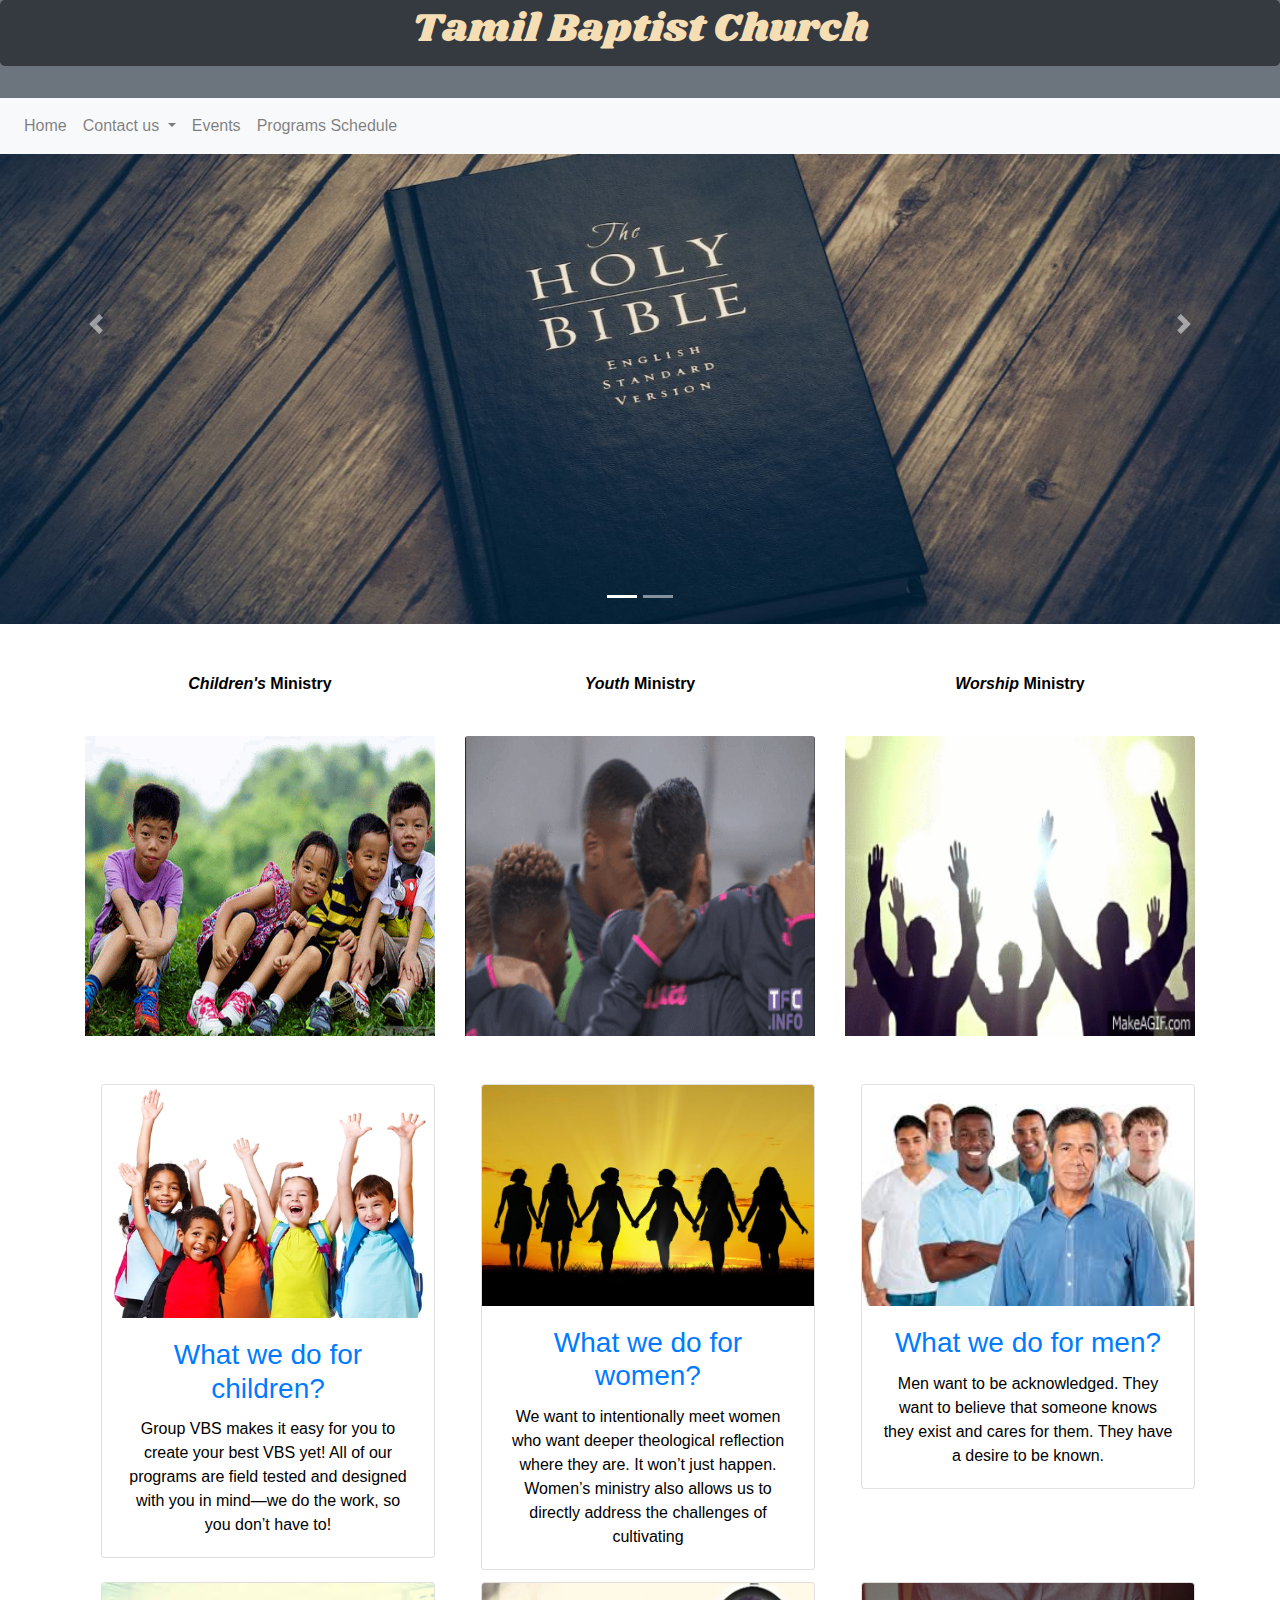
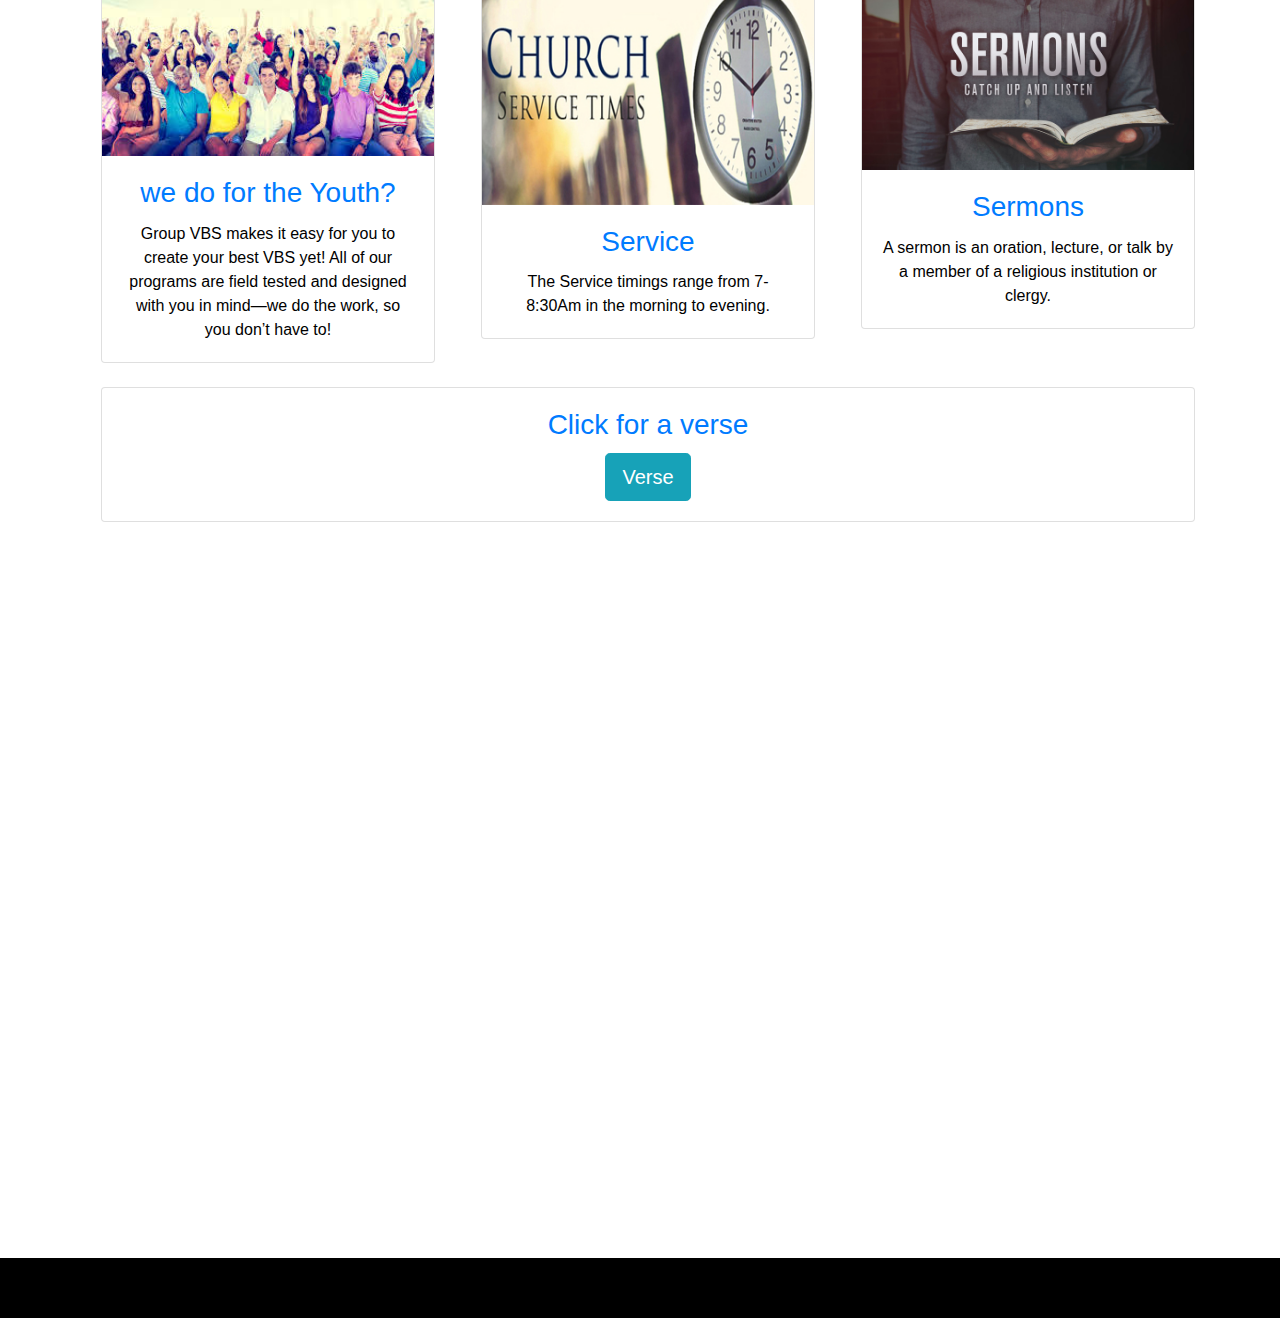
<file: Assignment1/index.html>
<!DOCTYPE html>
<html lang="en">

<head>
    <meta charset="utf-8">
    <meta http-equiv="X-UA-Compatible" content="IE=edge">
    <meta name="viewport" content="width=device-width, initial-scale=1">
    <!-- The above 3 meta tags *must* come first in the head; any other head content must come *after* these tags -->
    <title>
        TBC </title>

    <link rel="stylesheet" href="https://maxcdn.bootstrapcdn.com/bootstrap/4.1.0/css/bootstrap.min.css">
    <script src="https://ajax.googleapis.com/ajax/libs/jquery/3.3.1/jquery.min.js"></script>
    <script src="https://cdnjs.cloudflare.com/ajax/libs/popper.js/1.14.0/umd/popper.min.js"></script>
    <script src="https://maxcdn.bootstrapcdn.com/bootstrap/4.1.0/js/bootstrap.min.js"></script>
    <link rel="Stylesheet" href="vs13.css" />
    <link href="https://fonts.googleapis.com/css?family=Shrikhand" rel="stylesheet">
    <link rel="stylesheet" href="https://use.fontawesome.com/releases/v5.1.0/css/all.css" integrity="sha384-lKuwvrZot6UHsBSfcMvOkWwlCMgc0TaWr+30HWe3a4ltaBwTZhyTEggF5tJv8tbt"
        crossorigin="anonymous">



</head>

<body>
    <!-- Jumbotron-->
    <header>
    <div class="head fixed-top bg-secondary">

        <div class="jumbotron text-center bg-dark">
            <h1 class="text-center"  style="font-family: 'Shrikhand', cursive; color: wheat">
               <abbr> Tamil Baptist Church </abbr>
            </h1>

        </div>
        <!--Navigation bar-->
        <nav class="navbar navbar-expand-sm bg-light navbar-light">
            <button class="navbar-toggler navbar-toggler-right" type="button" data-toggle="collapse" data-target="#navbarResponsive"
                aria-controls="navbarResponsive" aria-expanded="false" aria-label="Toggle navigation">
                Menu
                <i class="fa fa-bars"></i>
            </button>
            <div class="collapse navbar-collapse" id="navbarResponsive">

                <ul class="navbar-nav">

                    <li class="nav-item">
                        <a class="nav-link" href="#" id="navbardrop">
                            Home
                        </a>

                    </li>

                    <li class="nav-item dropdown">
                        <a class="nav-link dropdown-toggle" href="#" id="navbardrop1" data-toggle="dropdown">
                            Contact us </a>


                        <div class="dropdown-menu">


                            <a class="dropdown-item" href="#">History</a>

                            <a class="dropdown-item" href="#">Sponsers</a>


                        </div>
                    </li>

                    <li class="nav-item">
                        <a class="nav-link" href="#" id="navbardrop2">
                            Events
                        </a>

                    </li>
                    <li class="nav-item">
                        <a class="nav-link" href="#" id="navbardrop3">
                            Programs Schedule
                        </a>

                    </li>

                </ul>

            </div>
        </nav>
        
    </div>
</header>
    <br>

    <!--Carousel View-->
    <section>
    <div id="demo" class="carousel slide" data-ride="carousel">
        <!-- Indicators -->
        <ul class="carousel-indicators">
            <li data-target="#demo" data-slide-to="0" class="active"></li>
            <li data-target="#demo" data-slide-to="1"></li>
        </ul>

        <!-- The slideshow -->
        <div class="carousel-inner">
            <div class="carousel-item active">
                <img src="bibl.jpg" alt="Los Angeles">
            </div>
            <div class="carousel-item">
                <img src="nechild.jpg" alt="Chicago">
            </div>

        </div>

        <!-- Left and right controls -->
        <a class="carousel-control-prev" href="#demo" data-slide="prev">
            <span class="carousel-control-prev-icon"></span>
        </a>
        <a class="carousel-control-next" href="#demo" data-slide="next">
            <span class="carousel-control-next-icon"></span>
        </a>

    </div> <br><br>
</section>



    <!--Overview-->

    <div class="container">
        <div class="row">

            <div class="col-sm-4">
                <div class="cardit">
                    <a href="https://www.acacamps.org/">

                        <p> <strong> <em>Children's </em> Ministry </strong>
                        </p>
                        <br>
                        <img class="card-img-top" width="300" height="300" src="img/sunday.gif" alt="Image not available">
                    </a>
                </div>
            </div>

            <div class="col-sm-4">
                <div class="cardit">
                    <a href="https://www.acacamps.org/">
                        <p> <strong> <em> Youth</em> Ministry </strong> </p>
                        <br>
                        <img class="card-img-top" width="300" height="300" src="img/jason.gif" alt="Image not available">
                    </a>
                </div>
            </div>
            <div class="col-sm-4">
                <div class="cardit">
                    <a href="http://worshipministry.com/">
                        <p><strong> <em>Worship</em> Ministry </strong></p>
                        <br>
                        <img class="card-img-top" width="300" height="300" src="img/wor.gif" alt="Image not available">
                    </a>
                </div>
            </div>

        </div>
    </div>
    <br>
    <br>


    <!--Description-->

    <div class="container">
        <div class="row">
            <div class="col-sm-4">
                <div class="card ml-3 mb-4">
                        <a href="https://www.acacamps.org/">
                    <img class="card-img-top" src="img/child.jpg " alt="Image not available"></a>
                    <div class="card-body">
                        <h3 class="card-title text-primary">What we do for children?</h3>
                        <p class="card-text">Group VBS makes it easy for you to create your best VBS yet! All of our programs are field tested
                            and designed with you in mind—we do the work, so you don’t have to! </p>
                        
                        </div>
                </div>
            </div>

            <div class="col-sm-4">
                <div class="card ml-3">
                        <a href="https://www.acacamps.org/">
                    <img class="card-img-top" src="img/women.jpg " alt="Image not available"></a>
                    <div class="card-body">
                        <h3 class="card-title text-primary"> What we do for women?</h3>
                        <p class="card-text">We want to intentionally meet women who want deeper theological reflection where they are. It won’t
                            just happen. Women’s ministry also allows us to directly address the challenges of cultivating
                            </p>
                        
                        </div>
                </div>
            </div>

            <div class="col-sm-4">
                <div class="card ml-3">
                        <a href="http://worshipministry.com/">
                    <img class="card-img-top" src="img/men.jpg " alt="Image not available"></a>
                    <div class="card-body">
                        <h3 class="card-title text-primary"> What we do for men?</h3>
                        <p class="card-text"> Men want to be acknowledged. They want to believe that someone knows they exist and cares for them.
                            They have a desire to be known. </p>
                    </div>
                </div>
            </div>
        </div>
    </div>
    <!--Youth-->
    <div class="container">
        <div class="row">
            <div class="col-sm-4">
                <div class="card ml-3 mb-4">
                    <img class="card-img-top" src="img/youth3.jpeg" alt="Image not available">
                    <div class="card-body">
                        <h3 class="card-title text-primary">we do for the Youth?</h3>
                        <p class="card-text">Group VBS makes it easy for you to create your best VBS yet! All of our programs are field tested
                            and designed with you in mind—we do the work, so you don’t have to! </p>
                    </div>
                </div>
            </div>
            <!--Services-->
            <div class="col-sm-4">
                <div class="card ml-3">
                        

                    <img class="card-img-top" src="img/service1.jpg " alt="Image not available">
                    <div class="card-body">
                            <a href="http://www.cham.org/for-health-professionals/residency-and-fellowship-at-the-children-s-hospital-at-montefiore/fellowship">  <h3 class="card-title text-primary"> Service</h3></a>
                        <p class="card-text">The Service timings range from 7-8:30Am in the morning to evening. </p>
                    
                    </div>
                </div>
            </div>
            <!--Sermons-->

            <div class="col-sm-4">
                <div class="card ml-3">
                       
                    <img class="card-img-top" src="img/sermonss.jpeg " alt="Image not available">
                    <div class="card-body">
                            <a href="http://www.morsestreetbaptistchurch.org/men-s-fellowship.html">
                        <h3 class="card-title text-primary"> Sermons</h3> </a>
                        <p class="card-text"> A sermon is an oration, lecture, or talk by a member of a religious institution or clergy. </p>
                    
                    </div>
                </div>
            </div>
        </div>
    </div>



  

    <!--Modal-->
    <div class="container mb-3">
        <div class="row">
            <div class="col-sm-12">
                <div class="card ml-3">
                    <div class="card-body">
                        <h3 class="card-title text-primary"> Click for a verse</h3>

                        <div class="tab-pane" id="MODAL" role="tabpanel" >

                            <div class="row">
                                <div class="col-sm-12 text-center">
                                    <button type="button" class="btn btn-info btn-lg" data-toggle="modal" data-target="#myModal">Verse</button>
                                </div>
                                <div id="myModal" class="modal fade" role="dialog">
                                    <div class="modal-dialog modal-sm">
                                        <div class="modal-content">
                                            <div class="">
                                                <button type="button" class="close" data-dismiss="modal">&times;</button>
                                              
                                            </div>
                                            <div class="modal-body">
                                                <p>The Lord is my Shepherd i shall not want.</p>
                                            </div>
                                            <div class="modal-footer">
                                                <button type="button" class="btn btn-default" data-dismiss="modal">Close</button>
                                            </div>
                                        </div>

                                    </div>
                                </div>
                            </div>



                        </div>
                    </div>
                    <!-- <div class="embed-responsive embed-responsive-16by9">
                                        <iframe class="embed-responsive-items" src="https://www.google.com/maps/embed?pb=!1m18!1m12!1m3!1d15554.83856642011!2d77.62224711589982!3d12.926374218195146!2m3!1f0!2f0!3f0!3m2!1i1024!2i768!4f13.1!3m3!1m2!1s0x3bae14607e8e5631%3A0x45e9381902969a6e!2sKoramangala+Industrial+Layout%2C+Koramangala+1A+Block%2C+Koramangala+3+Block%2C+Koramangala%2C+Bengaluru%2C+Karnataka+560034!5e0!3m2!1sen!2sin!4v1530774091710" width="600" height="450" frameborder="0" style="border:0" allowfullscreen></iframe>
                                </div> -->
                </div>
            </div>
        </div>


    </div>
   
    <!--Map-->
    <div class="embed-responsive embed-responsive-16by9">
            <iframe class="embed-responsive-items" src="https://www.google.com/maps/embed?pb=!1m18!1m12!1m3!1d15554.271509961984!2d77.62341622885275!3d12.935471716572167!2m3!1f0!2f0!3f0!3m2!1i1024!2i768!4f13.1!3m3!1m2!1s0x3bae144ed898fc2d%3A0x1681f38e8c00ae56!2sKoramangala%2C+Bengaluru%2C+Karnataka!5e0!3m2!1sen!2sin!4v1530786219133" width="1900" height="450" frameborder="0" style="border:0" allowfullscreen></iframe>
    </div> 
    
    <!--Footer-->

    <footer>
        <div class="col-sm-12" style="background-color :black">

            <p class="text-center">

                <i class="fab fa-facebook-square"></i>
                <i class="fab fa-google-plus"></i>
                <i class="fab fa-linkedin-in"></i>
                <i class="fab fa-twitter"></i>
            </p>
        </div>


    </footer>



</body>

</html>
</file>
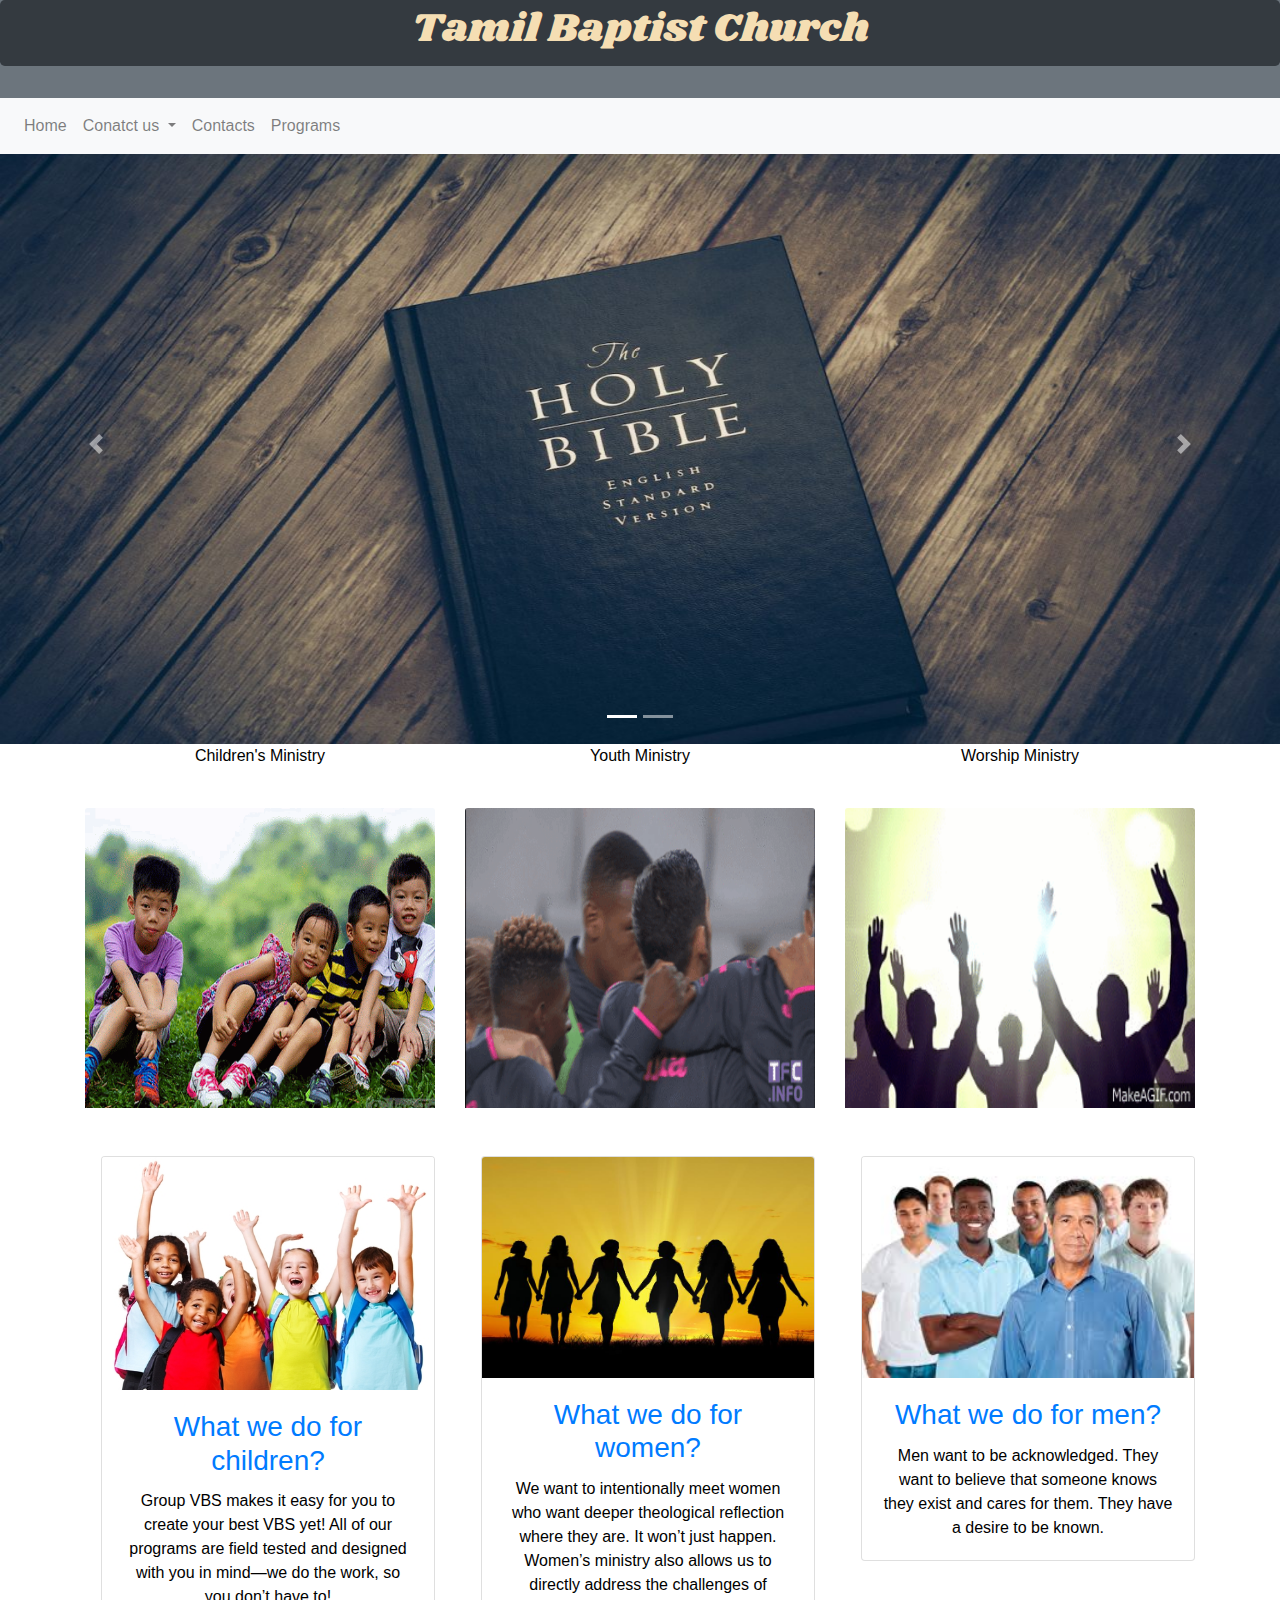
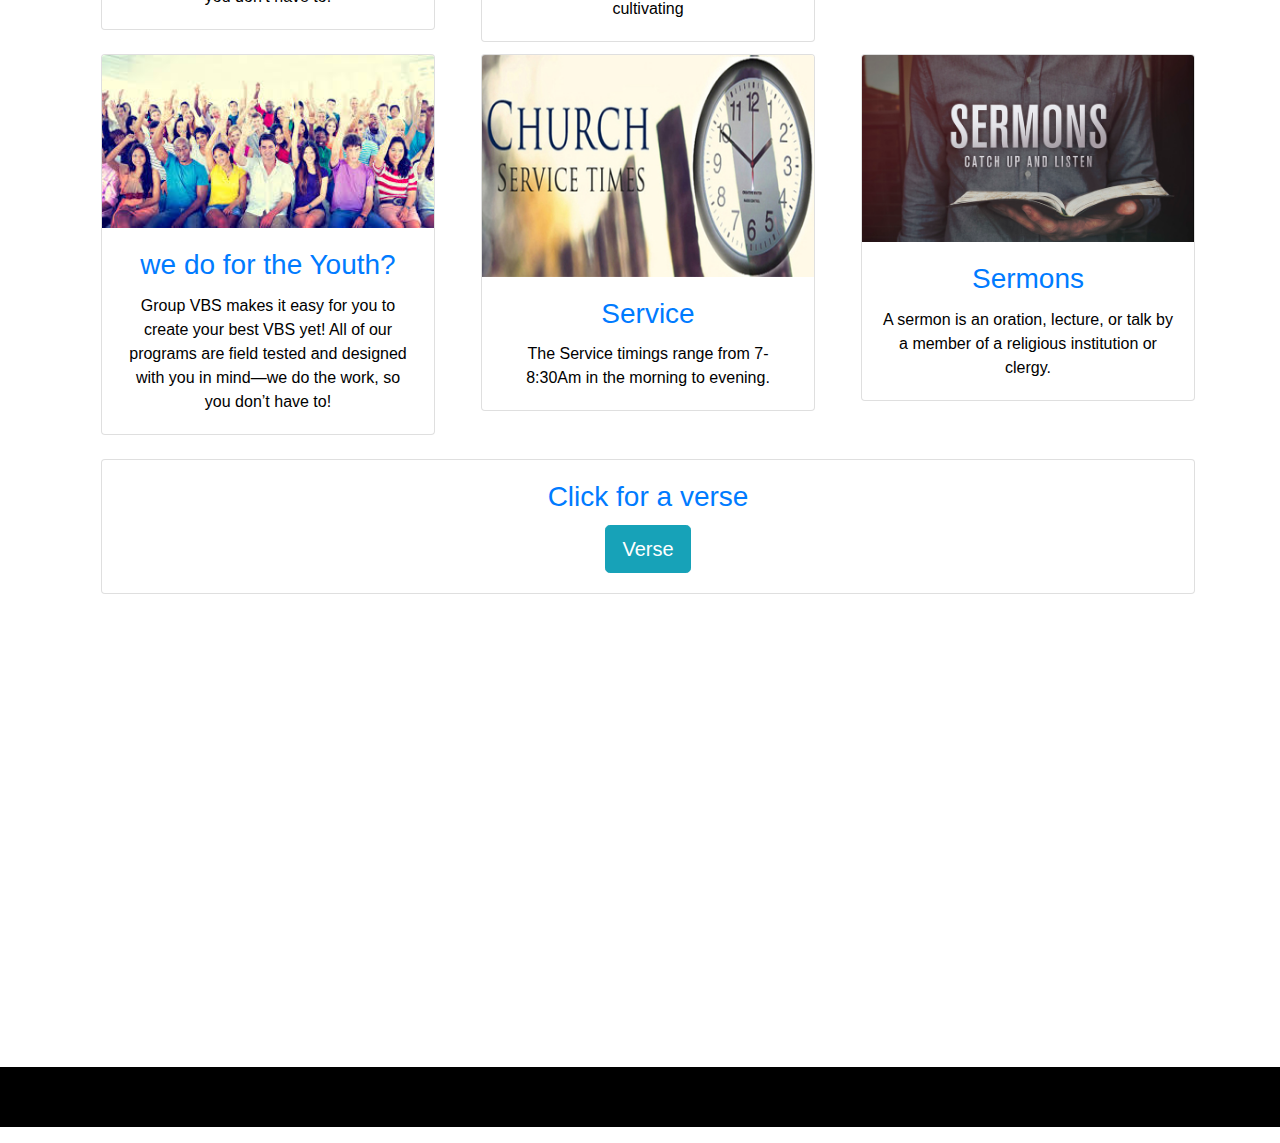
<file: Assignment1/jason.html>
<!DOCTYPE html>
<html lang="en">

<head>
    <meta charset="utf-8">
    <meta http-equiv="X-UA-Compatible" content="IE=edge">
    <meta name="viewport" content="width=device-width, initial-scale=1">
    <!-- The above 3 meta tags *must* come first in the head; any other head content must come *after* these tags -->
    <title>TBC</title>

    <link rel="stylesheet" href="https://maxcdn.bootstrapcdn.com/bootstrap/4.1.0/css/bootstrap.min.css">
    <script src="https://ajax.googleapis.com/ajax/libs/jquery/3.3.1/jquery.min.js"></script>
    <script src="https://cdnjs.cloudflare.com/ajax/libs/popper.js/1.14.0/umd/popper.min.js"></script>
    <script src="https://maxcdn.bootstrapcdn.com/bootstrap/4.1.0/js/bootstrap.min.js"></script>
    <link rel="Stylesheet" href="vs13.css" />
    <link href="https://fonts.googleapis.com/css?family=Shrikhand" rel="stylesheet">
    <link rel="stylesheet" href="https://use.fontawesome.com/releases/v5.1.0/css/all.css" integrity="sha384-lKuwvrZot6UHsBSfcMvOkWwlCMgc0TaWr+30HWe3a4ltaBwTZhyTEggF5tJv8tbt"
        crossorigin="anonymous">



</head>

<body>
    <!-- Jumbotron-->
    <div class="head fixed-top bg-secondary">

        <div class="jumbotron text-center bg-dark">
            <h1 class="text-center"  style="font-family: 'Shrikhand', cursive; color: wheat">
                Tamil Baptist Church
            </h1>

        </div>
        <!--Navigation bar-->
        <nav class="navbar navbar-expand-sm bg-light navbar-light">
            <button class="navbar-toggler navbar-toggler-right" type="button" data-toggle="collapse" data-target="#navbarResponsive"
                aria-controls="navbarResponsive" aria-expanded="false" aria-label="Toggle navigation">
                Menu
                <i class="fa fa-bars"></i>
            </button>
            <div class="collapse navbar-collapse" id="navbarResponsive">

                <ul class="navbar-nav">

                    <li class="nav-item">
                        <a class="nav-link" href="#" id="navbardrop">
                            Home
                        </a>

                    </li>

                    <li class="nav-item dropdown">
                        <a class="nav-link dropdown-toggle" href="#" id="navbardrop1" data-toggle="dropdown">
                            Conatct us </a>


                        <div class="dropdown-menu">


                            <a class="dropdown-item" href="#">History</a>

                            <a class="dropdown-item" href="#">Sponsers</a>


                        </div>
                    </li>

                    <li class="nav-item">
                        <a class="nav-link" href="#" id="navbardrop2">
                            Contacts
                        </a>

                    </li>
                    <li class="nav-item">
                        <a class="nav-link" href="#" id="navbardrop3">
                            Programs
                        </a>

                    </li>

                </ul>

            </div>
        </nav>
    </div>
    <br>
    <br>
    <br>
    <br>
    <br>
    <br>
    <!--Carousel View-->
    <div id="demo" class="carousel slide" data-ride="carousel">
        <!-- Indicators -->
        <ul class="carousel-indicators">
            <li data-target="#demo" data-slide-to="0" class="active"></li>
            <li data-target="#demo" data-slide-to="1"></li>
        </ul>

        <!-- The slideshow -->
        <div class="carousel-inner">
            <div class="carousel-item active">
                <img src="bibl.jpg" alt="Los Angeles">
            </div>
            <div class="carousel-item">
                <img src="nechild.jpg" alt="Chicago">
            </div>

        </div>

        <!-- Left and right controls -->
        <a class="carousel-control-prev" href="#demo" data-slide="prev">
            <span class="carousel-control-prev-icon"></span>
        </a>
        <a class="carousel-control-next" href="#demo" data-slide="next">
            <span class="carousel-control-next-icon"></span>
        </a>

    </div>



    <!--Overview-->

    <div class="container">
        <div class="row">

            <div class="col-sm-4">
                <div class="cardit">
                    <a href="https://www.acacamps.org/">

                        <p> Children's Ministry
                        </p>
                        <br>
                        <img class="card-img-top" width="300px" height="300px" src="img/sunday.gif" alt="Image not available">
                    </a>
                </div>
            </div>

            <div class="col-sm-4">
                <div class="cardit">
                    <a href="https://www.acacamps.org/">
                        <p> Youth Ministry </p>
                        <br>
                        <img class="card-img-top" width="300px" height="300px" src="img/jason.gif" alt="Image not available">
                    </a>
                </div>
            </div>
            <div class="col-sm-4">
                <div class="cardit">
                    <a href="http://worshipministry.com/">
                        <p>Worship Ministry</p>
                        <br>
                        <img class="card-img-top" width="300px" height="300px" src="img/wor.gif" alt="Image not available">
                    </a>
                </div>
            </div>

        </div>
    </div>
    <br>
    <br>


    <!--Description-->

    <div class="container">
        <div class="row">
            <div class="col-sm-4">
                <div class="card ml-3 mb-4">
                        <a href="https://www.acacamps.org/">
                    <img class="card-img-top" src="img/child.jpg " alt="Image not available">
                    <div class="card-body">
                        <h3 class="card-title text-primary">What we do for children?</h3>
                        <p class="card-text">Group VBS makes it easy for you to create your best VBS yet! All of our programs are field tested
                            and designed with you in mind—we do the work, so you don’t have to! </p>
                        </a>
                        </div>
                </div>
            </div>

            <div class="col-sm-4">
                <div class="card ml-3">
                        <a href="https://www.acacamps.org/">
                    <img class="card-img-top" src="img/women.jpg " alt="Image not available">
                    <div class="card-body">
                        <h3 class="card-title text-primary"> What we do for women?</h3>
                        <p class="card-text">We want to intentionally meet women who want deeper theological reflection where they are. It won’t
                            just happen. Women’s ministry also allows us to directly address the challenges of cultivating
                            </p>
                        </a>
                        </div>
                </div>
            </div>

            <div class="col-sm-4">
                <div class="card ml-3">
                        <a href="http://worshipministry.com/">
                    <img class="card-img-top" src="img/men.jpg " alt="Image not available">
                    <div class="card-body">
                        <h3 class="card-title text-primary"> What we do for men?</h3>
                        <p class="card-text"> Men want to be acknowledged. They want to believe that someone knows they exist and cares for them.
                            They have a desire to be known. </p></a>
                    </div>
                </div>
            </div>
        </div>
    </div>
    <!--Youth-->
    <div class="container">
        <div class="row">
            <div class="col-sm-4">
                <div class="card ml-3 mb-4">
                    <img class="card-img-top" src="img/youth3.jpeg" alt="Image not available">
                    <div class="card-body">
                        <h3 class="card-title text-primary">we do for the Youth?</h3>
                        <p class="card-text">Group VBS makes it easy for you to create your best VBS yet! All of our programs are field tested
                            and designed with you in mind—we do the work, so you don’t have to! </p>
                    </div>
                </div>
            </div>
            <!--Services-->
            <div class="col-sm-4">
                <div class="card ml-3">
                        <a href="http://www.cham.org/for-health-professionals/residency-and-fellowship-at-the-children-s-hospital-at-montefiore/fellowship">

                    <img class="card-img-top" src="img/service1.jpg " alt="Image not available">
                    <div class="card-body">
                        <h3 class="card-title text-primary"> Service</h3>
                        <p class="card-text">The Service timings range from 7-8:30Am in the morning to evening. </p>
                    </a>
                    </div>
                </div>
            </div>
            <!--Sermons-->

            <div class="col-sm-4">
                <div class="card ml-3">
                        <a href="http://www.morsestreetbaptistchurch.org/men-s-fellowship.html">
                    <img class="card-img-top" src="img/sermonss.jpeg " alt="Image not available">
                    <div class="card-body">
                        <h3 class="card-title text-primary"> Sermons</h3>
                        <p class="card-text"> A sermon is an oration, lecture, or talk by a member of a religious institution or clergy. </p>
                    </a>
                    </div>
                </div>
            </div>
        </div>
    </div>



  

    <!--Modal-->
    <div class="container mb-3">
        <div class="row">
            <div class="col-sm-12">
                <div class="card ml-3">
                    <div class="card-body">
                        <h3 class="card-title text-primary"> Click for a verse</h3>

                        <div class="tab-pane" id="MODAL" role="tabpanel" >

                            <div class="row">
                                <div class="col-sm-12 text-center">
                                    <button type="button" class="btn btn-info btn-lg" data-toggle="modal" data-target="#myModal">Verse</button>
                                </div>
                                <div id="myModal" class="modal fade" role="dialog">
                                    <div class="modal-dialog modal-sm">
                                        <div class="modal-content">
                                            <div class="">
                                                <button type="button" class="close" data-dismiss="modal">&times;</button>
                                              
                                            </div>
                                            <div class="modal-body">
                                                <p>The Lord is my Shepherd i shall not want.</p>
                                            </div>
                                            <div class="modal-footer">
                                                <button type="button" class="btn btn-default" data-dismiss="modal">Close</button>
                                            </div>
                                        </div>

                                    </div>
                                </div>
                            </div>



                        </div>
                    </div>
                    <!-- <div class="embed-responsive embed-responsive-16by9">
                                        <iframe class="embed-responsive-items" src="https://www.google.com/maps/embed?pb=!1m18!1m12!1m3!1d15554.83856642011!2d77.62224711589982!3d12.926374218195146!2m3!1f0!2f0!3f0!3m2!1i1024!2i768!4f13.1!3m3!1m2!1s0x3bae14607e8e5631%3A0x45e9381902969a6e!2sKoramangala+Industrial+Layout%2C+Koramangala+1A+Block%2C+Koramangala+3+Block%2C+Koramangala%2C+Bengaluru%2C+Karnataka+560034!5e0!3m2!1sen!2sin!4v1530774091710" width="600" height="450" frameborder="0" style="border:0" allowfullscreen></iframe>
                                </div> -->
                </div>
            </div>
        </div>


    </div>
   
    <!--Map-->
    <div class="embed-responsive-items-16by9">
        <iframe src="https://www.google.com/maps/embed?pb=!1m18!1m12!1m3!1d15554.271509961984!2d77.62341622885275!3d12.935471716572167!2m3!1f0!2f0!3f0!3m2!1i1024!2i768!4f13.1!3m3!1m2!1s0x3bae144ed898fc2d%3A0x1681f38e8c00ae56!2sKoramangala%2C+Bengaluru%2C+Karnataka!5e0!3m2!1sen!2sin!4v1530786219133"
            width="1900" height="450" style="border:0" allowfullscreen></iframe>
    </div>
    <!--Footer-->

    <footer>
        <div class="col-sm-12" style="background-color :black">

            <p class="text-center">

                <i class="fab fa-facebook-square"></i>
                <i class="fab fa-google-plus"></i>
                <i class="fab fa-linkedin-in"></i>
                <i class="fab fa-twitter"></i>
            </p>
        </div>


    </footer>



</body>

</html>
</file>
<file: Assignment1/vs13.css>
.jumbotron{
    width: 100%;
    padding-left: 64px;
    padding-right: 64px;
    padding-bottom: 5px;
    padding-top: 5px;
}
.card{
   /* background-color: beige;*/
    margin-right: 0px;
}
.navbar{
    padding-top: -5px;
    margin-top: 0;
}
.container p {
    text-align: center;
    color: black
}

.carousel-item img{
    top: 100px;
    width:100%;
   height: 600px;
}
.fab {
   
     font-size: 30px;
     display: inline-block;
     margin-left: 35px;
     margin-top: 33px;
     color: whitesmoke;
     padding-bottom: 20px;
   
}
.card6 p{
    text-align: center;
    
}
h3{
    text-align: center;
    color: whitesmoke
}


.fab:hover{
    background-color: burlywood;
    transition: all 0.40s;
}
.tab-pane h3{
    color: black;
}
.footer{
    margin-right: -14px;
    
}
</file>
